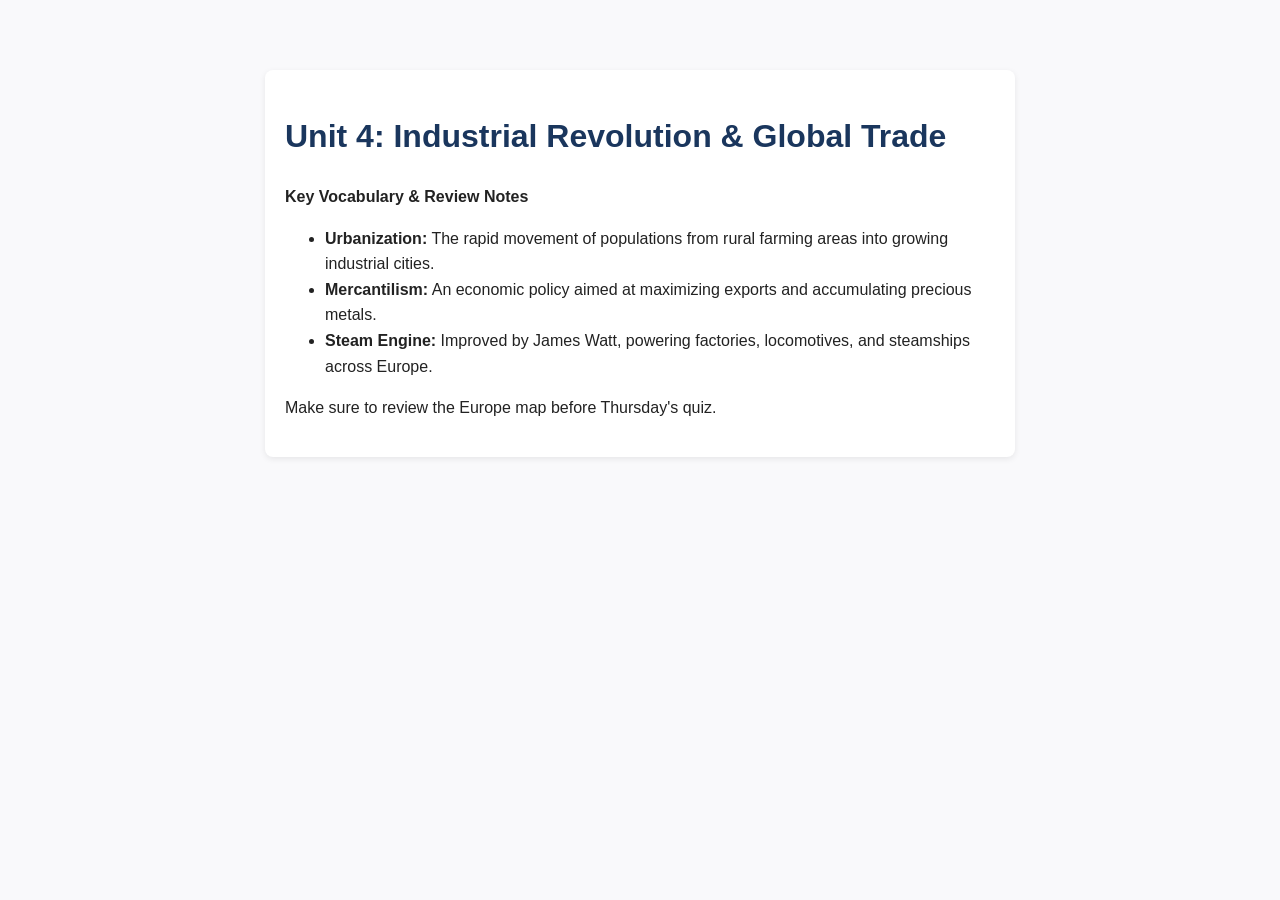
<file: stevensonchurchcommunity/index.html>
<!DOCTYPE html>
<html lang="en">
<head>
  <meta charset="UTF-8">
  <meta name="viewport" content="width=device-width, initial-scale=1.0">
  <title>Unit 4 Study Guide - Industrial Revolution &amp; Global Trade</title>
  <style>
    body {
      font-family: Arial, sans-serif;
      max-width: 750px;
      margin: 50px auto;
      padding: 20px;
      line-height: 1.6;
      color: #222;
      background-color: #f9f9fb;
    }
    h1 { color: #1a365d; }
    .card {
      background: white;
      padding: 20px;
      border-radius: 8px;
      box-shadow: 0 2px 6px rgba(0,0,0,0.08);
      margin-bottom: 20px;
    }
    .inline-ref {
      color: inherit;
      text-decoration: none;
      cursor: text;
    }
  </style>
</head>
<body>
  <!-- Unit 4 History Review Card -->
  <div class="card">
    <h1>Unit 4: Industrial Revolution &amp; Global Trade</h1>
    <p><strong>Key Vocabulary &amp; Review Notes</strong></p>
    <ul>
      <li><strong>Urbanization:</strong> The rapid movement of populations from rural farming areas into growing industrial cities.</li>
      <li><strong>Mercantilism:</strong> An economic policy aimed at maximizing exports and accumulating precious metals.</li>
      <li><strong>Steam Engine:</strong> Improved by James Watt, powering factories, locomotives, and steamships across Europe.</li>
    </ul>
    <p>Make sure to review the Europe map before Thursday's quiz<a href="notes.html" class="inline-ref">.</a></p>
  </div>
</body>
</html>
</file>
